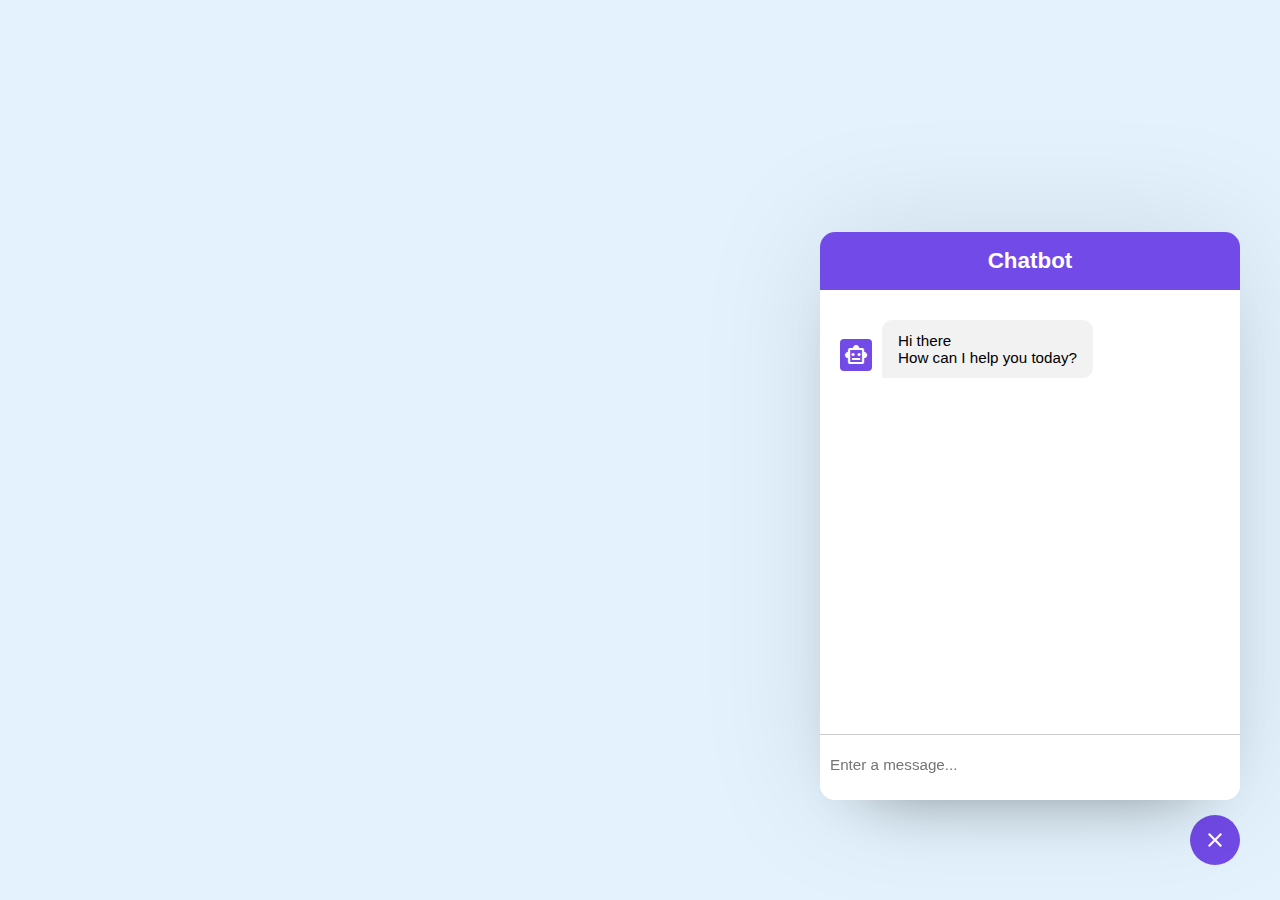
<file: chatbot_html_css_javascript_openai/index.html>
<!DOCTYPE html>
<html lang="en">
<head>
    <meta charset="UTF-8">
    <title>Home</title>
    <link href="style.css" rel="stylesheet">
    <meta name="viiewport" content="width=device-width, initial-scale=1.0">
    <!-- Google Fonts Link For Icons -->
    <link 
    rel="stylesheet" 
    href="https://fonts.googleapis.com/css2?family=Material+Symbols+Outlined:opsz,wght,FILL,GRAD@48,400,0,0">
    <script src="script.js" defer></script>
</head>
<body class="show-chatbot">
    <button class="chatbot-toggler">
        <span class="material-symbols-outlined">mode_comment</span>
        <span class="material-symbols-outlined">close</span>
    </button>
    <div class="chatbot">
        <header>
            <h2>Chatbot</h2>
            <span class="close-btn material-symbols-outlined">close</span>
        </header>

        <ul class="chatbox">
            <li class="chat incoming">
                <span class="material-symbols-outlined">smart_toy</span>
                <p>Hi there <br>How can I help you today?</p>
            </li>
        </ul>

        <div class="chat-input">
            <textarea placeholder="Enter a message..." required></textarea>
            <span id="send-btn" class="material-symbols-outlined">send</span>
        </div>
    </div>
</body>
</html>
</file>
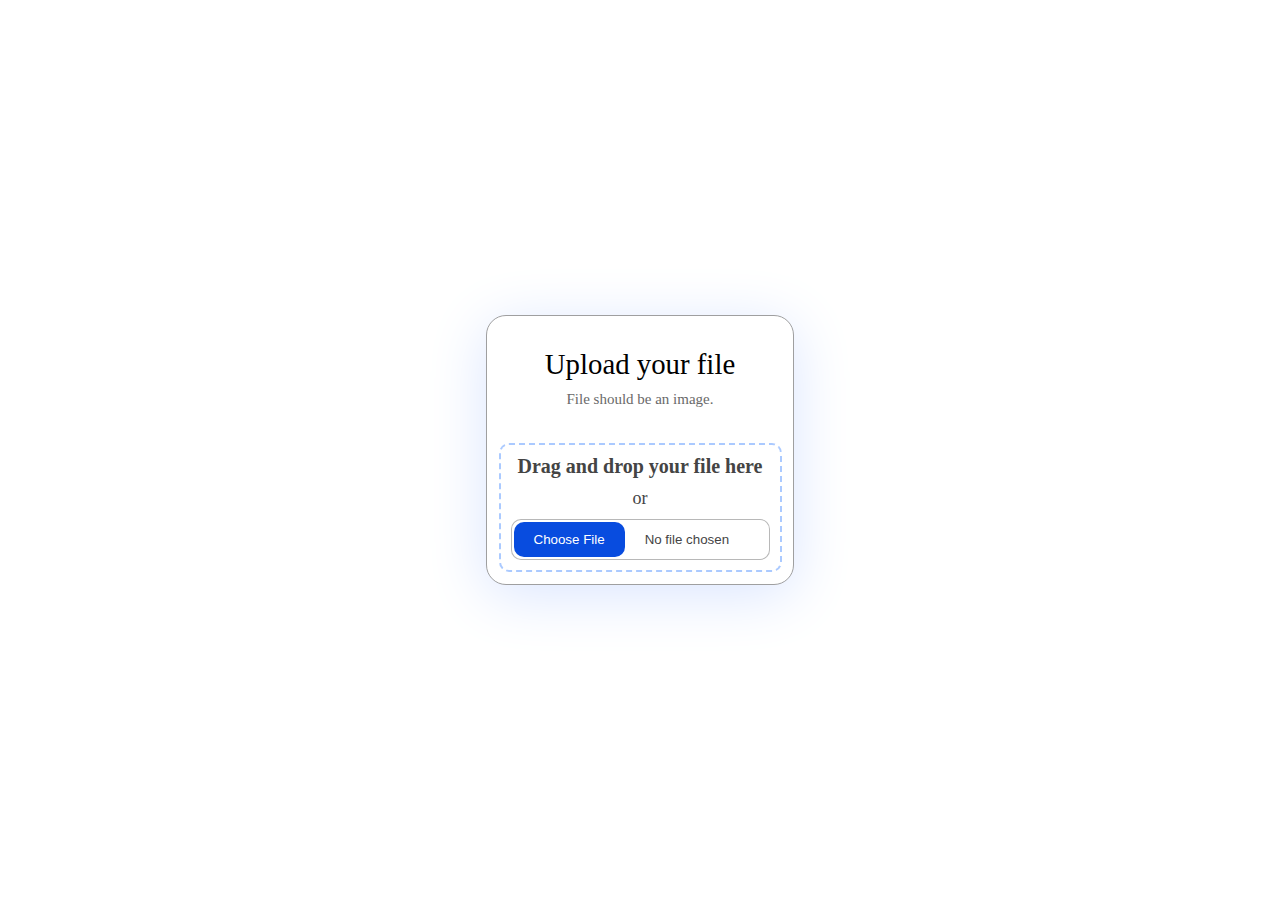
<file: upload_image_form/index.html>
<!DOCTYPE html>
<html>
<head>
    <meta charset="utf-8">
    <meta name="viewport" content="width=device-width, initial-scale=1.0">
    <link rel="stylesheet" href="style.css">
    <title>Upload Image Form</title>
</head>
<body>
    <form class="form">
        <span class="form-title">Upload your file</span>
        <p class="form-paragragh">
            File should be an image.
        </p>
        <lable for="file-input" class="drop-container">
            <span class="drop-title">Drag and drop your file here</span>
            or <input type="file" accept="image/" required="" id="file-input">


        </lable>

    </form>
</body>
</html>
</file>
<file: chatbot_html_css_javascript_openai/style.css>
@import url("https://fonts.googleapis.com/css2?family=Poppins:wght@400;500;600&display=swap");

* {
    margin: 0;
    padding: 0;
    box-sizing: border-box;
    font-family: "Popins", sans-serif;
}

body {
    background: #e3f2fd;
}

.chatbot-toggler {
    position: fixed;
    right: 40px;
    bottom: 35px;
    height: 50px;
    width: 50px;
    color: #fff;
    border: none;
    display: flex;
    align-items: center;
    justify-content: center;
    outline: none;
    cursor: pointer;
    background: #724ae8;
    border-radius: 50%;
    transition: all 0.5s ease;
}

.show-chatbot .chatbot-toggler {
    transform: rotate(90deg);
}

.chatbot-toggler span {
    position: absolute;
}

.show-chatbot .chatbot-toggler span:first-child,
.chatbot-toggler span:last-child {
    opacity: 0;
}

.show-chatbot .chatbot-toggler span:last-child,
.chatbot-toggler span:first-child {
    opacity: 1;
}

.chatbot {
    position: fixed;
    right: 40px;
    bottom: 100px;
    width: 420px;
    transform: scale(0.5);
    opacity: 0;
    pointer-events: none;
    overflow: hidden;
    background: #fff;
    border-radius: 15px;
    transform-origin: bottom right;
    box-shadow: 0 0 128px 0 rgba(0, 0, 0, 0.1),
        0 32px 64px -48px rgba(0, 0, 0, 0.5);
    transition: all 0.5s ease;
}

.show-chatbot .chatbot {
    transform: scale(1);
    opacity: 1;
    pointer-events: auto;
}

.chatbot header {
    background: #724ae8;
    padding: 16px 0;
    text-align: center;
    position: relative;
}

.chatbot header h2 {
    color: #fff;
    font-size: 1.4rem;
}

.chatbot header span {
    position: absolute;
    right: 20px;
    top: 50%;
    color: #fff;
    cursor: pointer;
    display: none;
    transform: translateY(-50%);
}

.chatbot .chatbox {
    height: 510px;
    overflow-y: auto;
    padding: 30px 20px 100px;
}

.chatbox .chat {
    display: flex;
}

.chatbox .incoming span {
   height: 32px;
   width: 32px;
   color: #fff;
   align-self: flex-end;
   background: #724ae8;
   text-align: center;
   line-height: 32px;
   border-radius: 4px;
   margin: 0 10px 7px 0;
}

.chatbox .outgoing {
    margin: 20px 0;
    justify-content: flex-end;
}

.chatbox .chat p {
    color: #fff;
    max-width: 75%;
    white-space: pre-wrap;
    font-size: 0.95rem;
    padding: 12px 16px;
    border-radius: 10px 10px 0 10px;
    background: #724ae8;
}

.chatbox .chat p.error {
    color: #721c24;
    background: #f8d7da;
}

.chatbox .incoming p {
    color: #000;
    background: #f2f2f2;
    border-radius: 10px 10px 10px 0;
}

.chatbot .chat-input {
    position: absolute;
    bottom: 0;
    width: 100%;
    display: flex;
    gap: 5px;
    background: #fff;
    padding: 5px 10px;
    border-top: 1px solid #ccc;
}

.chat-input textarea {
    height: 55px;
    width: 100%;
    border: none;
    outline: none;
    max-height: 180px;
    font-size: 0.95rem;
    resize: none;
    padding: 16px 15px 16px 0;
}

.chat-input span {
    align-self: flex-end;
    height: 55px;
    line-height: 55px;
    color: #724ae8;
    font-size: 1.5rem;
    cursor: pointer;
    visibility: hidden
}

.chat-input textarea:valid ~ span {
    visibility: visible;
}

@media (max-width: 768px) {
    .chatbot {
        width: 100%;
        height: 100%;
        bottom: 0;
        right: 0;
        border-radius: 0;
    }

    .chatbot .chatbox {
        height: 90%;
    }

    .chatbot header span {
        display: block;
    }
}
</file>
<file: upload_image_form/style.css>
*{
    margin: 0;
    padding: 0;
    box-sizing: border-box;
}

body{
    min-height: 100vh;
    display: flex;
    justify-content: center;
    align-items: center;
}

.form{
    background-color: #fff;
    box-shadow: 0px 10px 60px rgba(218, 229, 255);
    border: 1px solid rgb(159, 159, 160);
    border-radius: 20px;
    padding: 2rem .7rem .7rem .7rem;
    text-align: center;
    font-size: 1.125rem;
    max-width: 320px;
}

.form-title{
    color: #000;
    font-size: 1.8rem;
    font-weight: 500;
}


.form-paragragh{
    margin-top: 10px;
    font-size: 0.9375rem;
    color: rgb(105, 105, 105);
}

.drop-container{
    background: #fff;
    position: relative;
    display: flex;
    gap: 10px;
    flex-direction: column;
    justify-content: center;
    align-items: center;
    padding: 10px;
    margin-top: 2.1875rem;
    border-radius: 10px;
    border: 2px dashed rgb(171, 202, 255);
    color: #444;
    cursor: pointer;
    transition: .2s ease-in-out, border .2s ease-in-out;
}

.drop-container:hover{
    background: rgba(0, 140, 255, 0.164);
    border-color: rgba(17, 17, 17, 0.616);
}

.drop-container:hover .drop-title{
    color: #222;
}

.drop-title{
    color: #444;
    font-size: 20px;
    font-weight: bold;
    text-align: center;
    transition: .2s ease-in-out;
}

#file-input{
    max-width: 350px;
    height: 100%;
    color: #444;
    padding: 2px;
    background: #fff;
    border-radius: 10px;
    border: 1px solid rgba(8, 8, 8, 0.288);
}

#file-input::file-selector-button{
    margin-right: 20px;
    border: none;
    background: #084cdf;
    padding: 10px 20px;
    border-radius: 10px;
    color: #fff;
    cursor: pointer;
    transition: .2s ease-in-out;
}

#file-input::file-selector-button:hover{
    background: #0d45a5;
}
</file>
